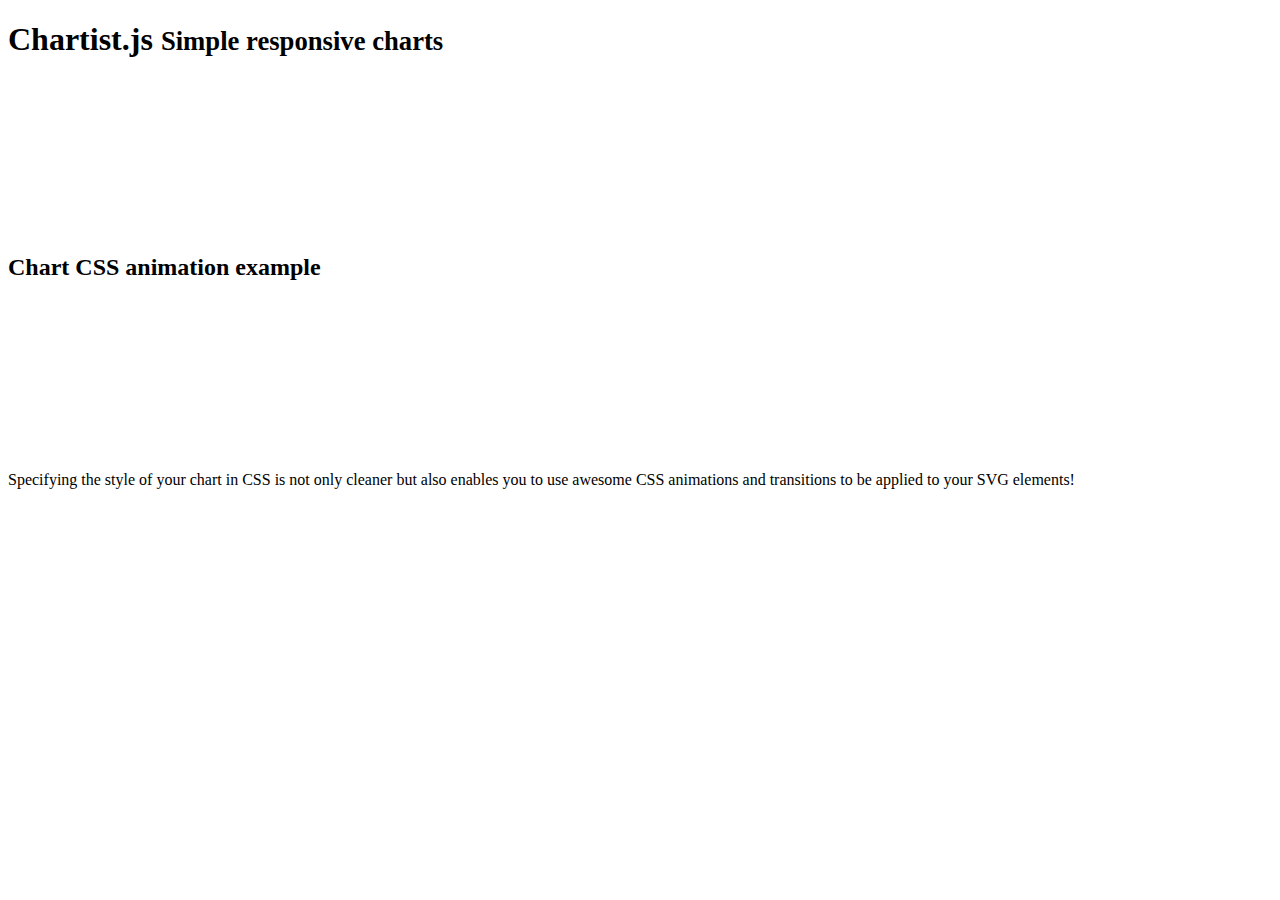
<file: plugins/bower_components/chartist-plugin-tooltip-master/test/runner.html>
<!doctype html>
<html lang="en">
<head>
  <title>End2end Test Runner</title>
</head>
<body>
<header class="page-header">
  <h1>Chartist.js
    <small> Simple responsive charts</small>
  </h1>
  <div class="limiter">
    <figure>
      <svg id="chartist-guy"></svg>
    </figure>
  </div>
</header>

<article class="main" role="main">
  <section class="documentation-section">
    <header>
      <h2>Chart CSS animation example</h2>
    </header>
    <div class="content">
      <div class="chart-container">
        <svg id="chart"></svg>
      </div>
    </div>
    <aside class="side-notes">
      <p>Specifying the style of your chart in CSS is not only cleaner but also enables you to use awesome CSS
        animations
        and transitions to be applied to your SVG elements!</p>
    </aside>
  </section>
</article>
</body>
</html>
</file>
